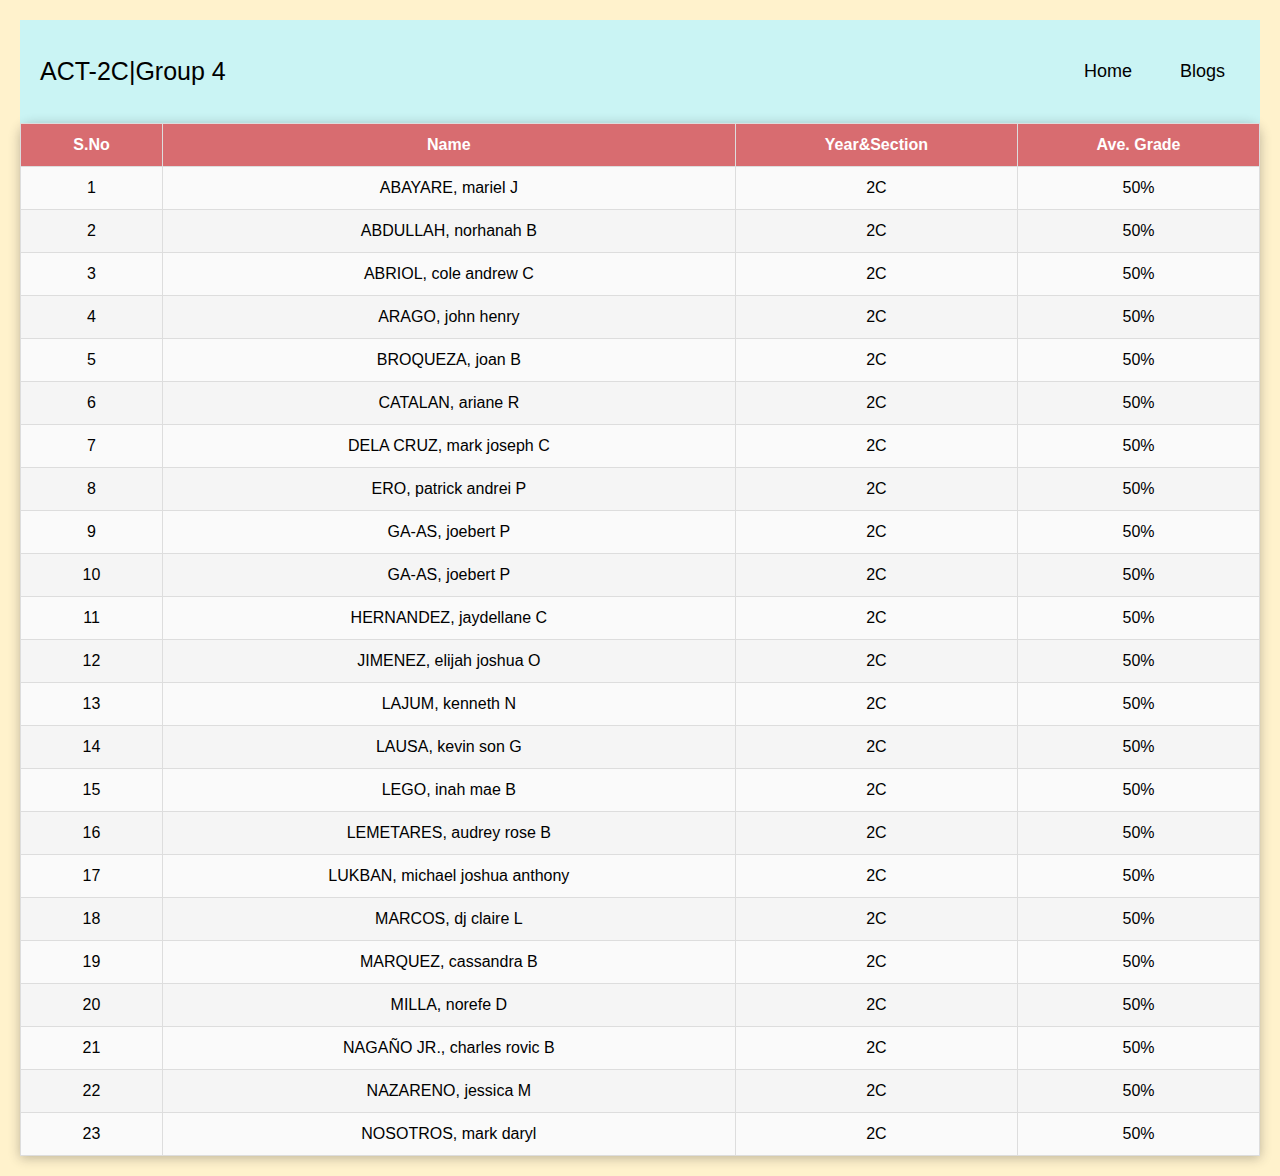
<file: people.html>
<!DOCTYPE html>
<html>
  <head> 
    <title> People
       </title>

    <meta name="viewport" content="width=device-width, initial-scale=1.0">
    <link rel="stylesheet" href="peoplestyle.css">
  </head>
  
  <body> 
    
    <nav class="navbar">
      <div class="logo">ACT-2C|Group 4 <span></span></div>
      <ul class="nav-links">
        <input type="checkbox" id="checkbox_toggle">
        <label class="navbar_icon" for="checkbox_toggle">&#9776;</label>
        <div class="menu">
          <li><a href="index.html">Home</a></li>
          <li><a href="blogs.html">Blogs</a></li>
          
        </div>
      </ul>
    </nav>
<table class="table">
  <thead>
    <th>S.No</th>
    <th>Name</th>
    <th>Year&Section</th>
    <th>Ave. Grade</th>
    
  </thead>
<tbody>
  <tr>
    <td data-label="S.No">1</td>
    <td data-label="Full Name">ABAYARE, mariel J</td>
    <td data-label="Year&Section">2C</td>
    <td data-label="Average Grade">50%</td>
    
</tr>

<tr>
  <td data-label="S.No">2</td>
  <td data-label="Full Name">ABDULLAH, norhanah B</td>
  <td data-label="Year&Section">2C</td>
  <td data-label="Average Grade">50%</td>
  
</tr>

<tr>
  <td data-label="S.No">3</td>
  <td data-label="Full Name">ABRIOL, cole andrew C</td>
  <td data-label="Year&Section">2C</td>
  <td data-label="Average Grade">50%</td>
  
</tr>

<tr>
  <td data-label="S.No">4</td>
  <td data-label="Full Name">ARAGO, john henry </td>
  <td data-label="Year&Section">2C</td>
  <td data-label="Average Grade">50%</td>
  
</tr>

<tr>
<td data-label="S.No">5</td>
<td data-label="Full Name">BROQUEZA, joan B</td>
<td data-label="Year&Section">2C</td>
<td data-label="Average Grade">50%</td>

</tr>

<tr>
<td data-label="S.No">6</td>
<td data-label="Full Name">CATALAN, ariane R</td>
<td data-label="Year&Section">2C</td>
<td data-label="Average Grade">50%</td>

</tr>
<tr>
  <td data-label="S.No">7</td>
  <td data-label="Full Name">DELA CRUZ, mark joseph C</td>
  <td data-label="Year&Section">2C</td>
  <td data-label="Average Grade">50%</td>
  
</tr>

<tr>
<td data-label="S.No">8</td>
<td data-label="Full Name">ERO, patrick andrei P</td>
<td data-label="Year&Section">2C</td>
<td data-label="Average Grade">50%</td>

</tr>

<tr>
<td data-label="S.No">9</td>
<td data-label="Full Name">GA-AS, joebert P</td>
<td data-label="Year&Section">2C</td>
<td data-label="Average Grade">50%</td>

</tr>

<tr>
  <td data-label="S.No">10</td>
  <td data-label="Full Name">GA-AS, joebert P</td>
  <td data-label="Year&Section">2C</td>
  <td data-label="Average Grade">50%</td>
  
</tr>

<tr>
<td data-label="S.No">11</td>
<td data-label="Full Name">HERNANDEZ, jaydellane C</td>
<td data-label="Year&Section">2C</td>
<td data-label="Average Grade">50%</td>

</tr>

<tr>
<td data-label="S.No">12</td>
<td data-label="Full Name">JIMENEZ, elijah joshua O</td>
<td data-label="Year&Section">2C</td>
<td data-label="Average Grade">50%</td>

</tr>

<tr>
  <td data-label="S.No">13</td>
  <td data-label="Full Name">LAJUM, kenneth N</td>
  <td data-label="Year&Section">2C</td>
  <td data-label="Average Grade">50%</td>
  
</tr>

<tr>
  <td data-label="S.No">14</td>
  <td data-label="Full Name">LAUSA, kevin son G</td>
  <td data-label="Year&Section">2C</td>
  <td data-label="Average Grade">50%</td>
  
</tr>

<tr>
  <td data-label="S.No">15</td>
  <td data-label="Full Name">LEGO, inah mae B </td>
  <td data-label="Year&Section">2C</td>
  <td data-label="Average Grade">50%</td>
  
</tr>

<tr>
<td data-label="S.No">16</td>
<td data-label="Full Name">LEMETARES, audrey rose B</td>
<td data-label="Year&Section">2C</td>
<td data-label="Average Grade">50%</td>

</tr>

<tr>
<td data-label="S.No">17</td>
<td data-label="Full Name">LUKBAN, michael joshua anthony </td>
<td data-label="Year&Section">2C</td>
<td data-label="Average Grade">50%</td>

</tr>
<tr>
  <td data-label="S.No">18</td>
  <td data-label="Full Name">MARCOS, dj claire L</td>
  <td data-label="Year&Section">2C</td>
  <td data-label="Average Grade">50%</td>
  
</tr>

<tr>
<td data-label="S.No">19</td>
<td data-label="Full Name">MARQUEZ, cassandra B</td>
<td data-label="Year&Section">2C</td>
<td data-label="Average Grade">50%</td>

</tr>

<tr>
<td data-label="S.No">20</td>
<td data-label="Full Name">MILLA, norefe D</td>
<td data-label="Year&Section">2C</td>
<td data-label="Average Grade">50%</td>

</tr>

<tr>
  <td data-label="S.No">21</td>
  <td data-label="Full Name">NAGAÑO JR., charles rovic B</td>
  <td data-label="Year&Section">2C</td>
  <td data-label="Average Grade">50%</td>
  
</tr>

<tr>
<td data-label="S.No">22</td>
<td data-label="Full Name">NAZARENO, jessica M</td>
<td data-label="Year&Section">2C</td>
<td data-label="Average Grade">50%</td>

</tr>
  
<tr>
<td data-label="S.No">23</td>
<td data-label="Full Name">NOSOTROS, mark daryl</td>
<td data-label="Year&Section">2C</td>
<td data-label="Average Grade">50%</td>

</tr>

</tbody>
</table>

  </body>
</html>
</file>
<file: peoplestyle.css>
body{
  margin:0;
  padding:20px;
  font-family: 'PT Sans', sans-serif;
  background-color: #FFF2CC;
}

*{
  box-sizing: border-box;
}
.logo{
  font-size:25px;

}
a{
  text-decoration:none;
}
li{
  list-style-type:none;
}
.navbar{
  display: flex;
  align-items: center;
  justify-content: space-between;
  padding: 20px;
  background-color:#CAF4F4;
}
.nav-links a{
  color:black;

}
.logo{
  font-size:25px;

}
.menu{
  display:flex;
  gap:1em;
  font-size:18px;
}
.menu li:hover{
  background-color: #FCFFE9;
  border-radius:6px;
  transition:0.3s ease;
}
.menu li{
  padding: 5px 15px;
}
input[type=checkbox]{
  display: none;
}
.navbar_icon{
  display: none;
  font-size:24px;
  user-select:none;
}

.table{
  width: 100%;
  border-collapse: collapse;
  border-spacing: 0;
  border-radius: 12px 12px 0 0;
  box-shadow: 0 2px 12px rgba(32,32,32,.3);
  background: #fafafa;
}

.table td,.table th{
  padding:12px 15px;
  border:1px solid #ddd;
  text-align: center;
}

.table th{
  background-color: #D86C70;
  color: #ffffff;
}
.table tbody tr:nth-child(even){
  background-color:#f5f5f5;
}


/*responsive*/

@media(max-width: 500px){
  .table thead{
    display:none;
  }

  .table, .table tbody, .table tr, .table td{
    display: block;
    width: 100%;
  }
  .table tr{
    margin-bottom: 15px;
  }
  .table td{
    text-align: right;
    padding-left: 50%;
text-align: right;
position: relative;
  }
  .table td::before{
    content: attr(data-label);
    position: absolute;
    left:0;
    width: 50%;
    padding-left: 15px;
    font-size: 15px;
    font-weight: bold;
    text-align: left;
  }
}
</file>
